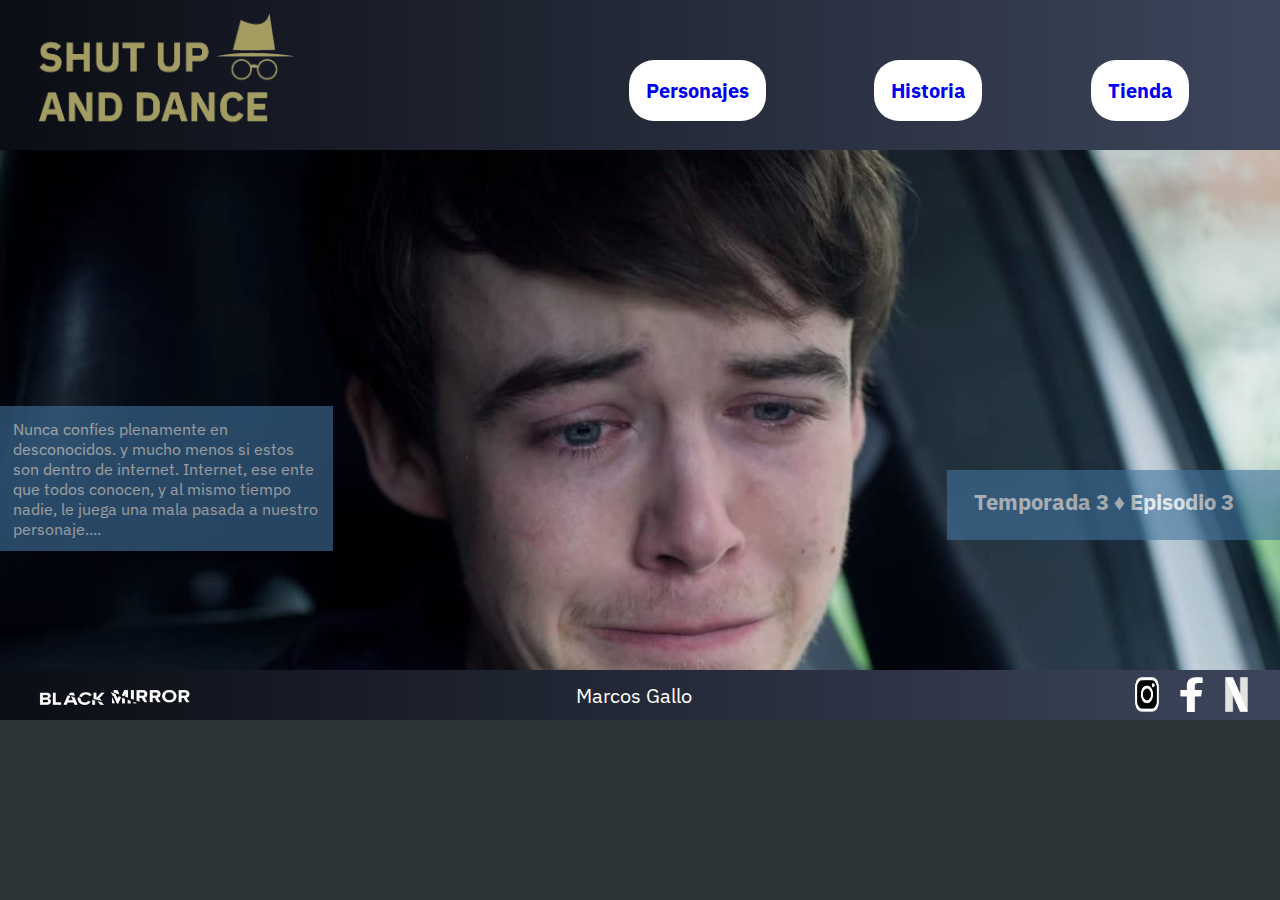
<file: index.html>
<!DOCTYPE html>
<html>


<head>
	<meta charset="utf-8">
	<title>Shut up and Dance</title>

	<link rel="stylesheet" type="text/css" href="estiloindex.css">


</head>




<body>




<main>


	<header>  

	<img src="logocapitulo.png">


			<nav>


<div id="botonera">
	
<ul>   <li>

<a href="personajes.html"> <strong> Personajes </strong>  </a>
</li>


<li><a href="historia.html"> <strong> Historia </strong> </a>
</li>


<li><a href="tienda.html"> <strong> Tienda </strong> </a>
</li>


</ul>  

</div>


			</nav>


	</header>














<section>




	<article>

		
		
<p> Nunca confíes plenamente en desconocidos. y mucho menos si estos son dentro de internet.
Internet, ese ente que todos conocen, y al mismo tiempo nadie, le juega una mala pasada a nuestro personaje....</p>

	</article>







	<aside>
		 <p> <b> Temporada 3  ♦  Episodio 3    </b>  </p>

	</aside>



	</section>







	







	<footer>







	    <div id="redes">

	    <ul>

	    	 <li>


	    	 <img src="instagram.png">

	    	</li>



	    	<li>

	    	 <img src="facebook.png">

	    	</li>

	    	<li>

	    	 <img src="netflix.png"> 

	 		</li>



	   

	    	
	    	 </ul>


	    </div>





	    		<div id="logobm">

	        <img src="logo2cyb.png">

	    </div>




	    <div id="nombre"> 

	    	<a href="https://www.google.com/"> Marcos Gallo </a>

	    </div>







		

		</footer>






	</main>






</body>
</html>
</file>
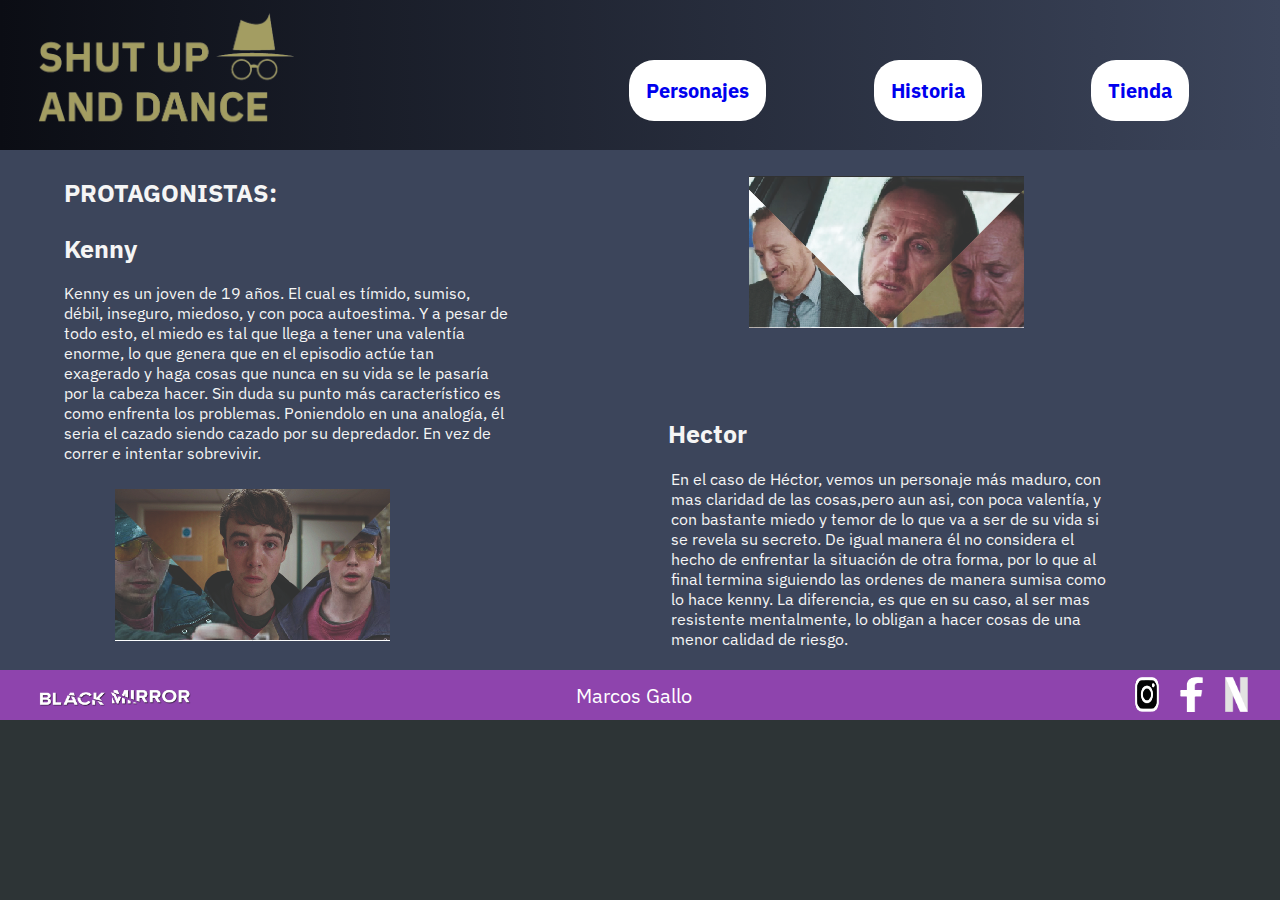
<file: personajes.html>
<!DOCTYPE html>
<html>
<head>
	<meta charset="utf-8">
	<title> Personajes</title>
	<link rel="stylesheet" type="text/css" href="estiloindex.css">
</head>
<body>



<div id="mainpersonajes">


	<div id="headerpersonajes">  


	<a href="index.html"> <img src="logocapitulo.png"> </a>

	

			<div id="navpersonajes">


<div id="botonera">
	
<ul>   <li>

<a href="personajes.html"> <strong> Personajes </strong>  </a>
</li>


<li><a href="historia.html"> <strong> Historia </strong> </a>
</li>


<li><a href="tienda.html"> <strong> Tienda </strong> </a>
</li>


</ul>  

</div>


			</div>


	</div>














<div id="sectionpersonajes">




<div id="articlepersonajes2">
	
<img src="hector.jpg">

</div>


<h1> PROTAGONISTAS: </h1>

<br>

<h2> Kenny </h2>

<br>

<p> Kenny es un joven de 19 años. El cual es
tímido, sumiso, débil, inseguro, miedoso, y
con poca autoestima. Y a pesar de todo esto,
el miedo es tal que llega a tener una valentía enorme, lo que genera que en el
episodio actúe tan exagerado y haga
cosas que nunca en su vida se le pasaría por la cabeza hacer.
Sin duda su punto más característico
es como enfrenta los problemas.
Poniendolo en una analogía, él seria
el cazado siendo cazado por su depredador. En vez de correr e intentar sobrevivir. </p>









<div id="articlepersonajes">

<h2> Hector </h2>

<br>

<p> En el caso de Héctor, vemos un personaje más maduro,
con mas claridad de las cosas,pero aun asi, con poca
valentía, y con bastante miedo y temor de lo que va a
ser de su vida si se revela su secreto.
De igual manera él no considera el hecho de enfrentar
la situación de otra forma, por lo que
al final termina siguiendo las ordenes de manera sumisa como lo
hace kenny. La diferencia, es que
en su caso, al ser mas resistente
mentalmente, lo obligan a
hacer cosas de una menor calidad de riesgo. </p>


<div id="articlepersonajes3">

<img src="kenny.jpg">

</div>



 </div>



	</div>









	







	<div id="footerpersonajes">







	    <div id="redes">

	    <ul>

	    	 <li>


	    	 <img src="instagram.png">

	    	</li>



	    	<li>

	    	 <img src="facebook.png">

	    	</li>

	    	<li>

	    	 <img src="netflix.png"> 

	 		</li>



	   

	    	
	    	 </ul>


	    </div>





	    		<div id="logobm">

	        <img src="logo2cyb.png">

	    </div>




	    <div id="nombre"> 

	    	<a href="https://www.google.com/"> Marcos Gallo </a>

	    </div>







		

		</div>






	</div>




</body>
</html></h1>
</file>
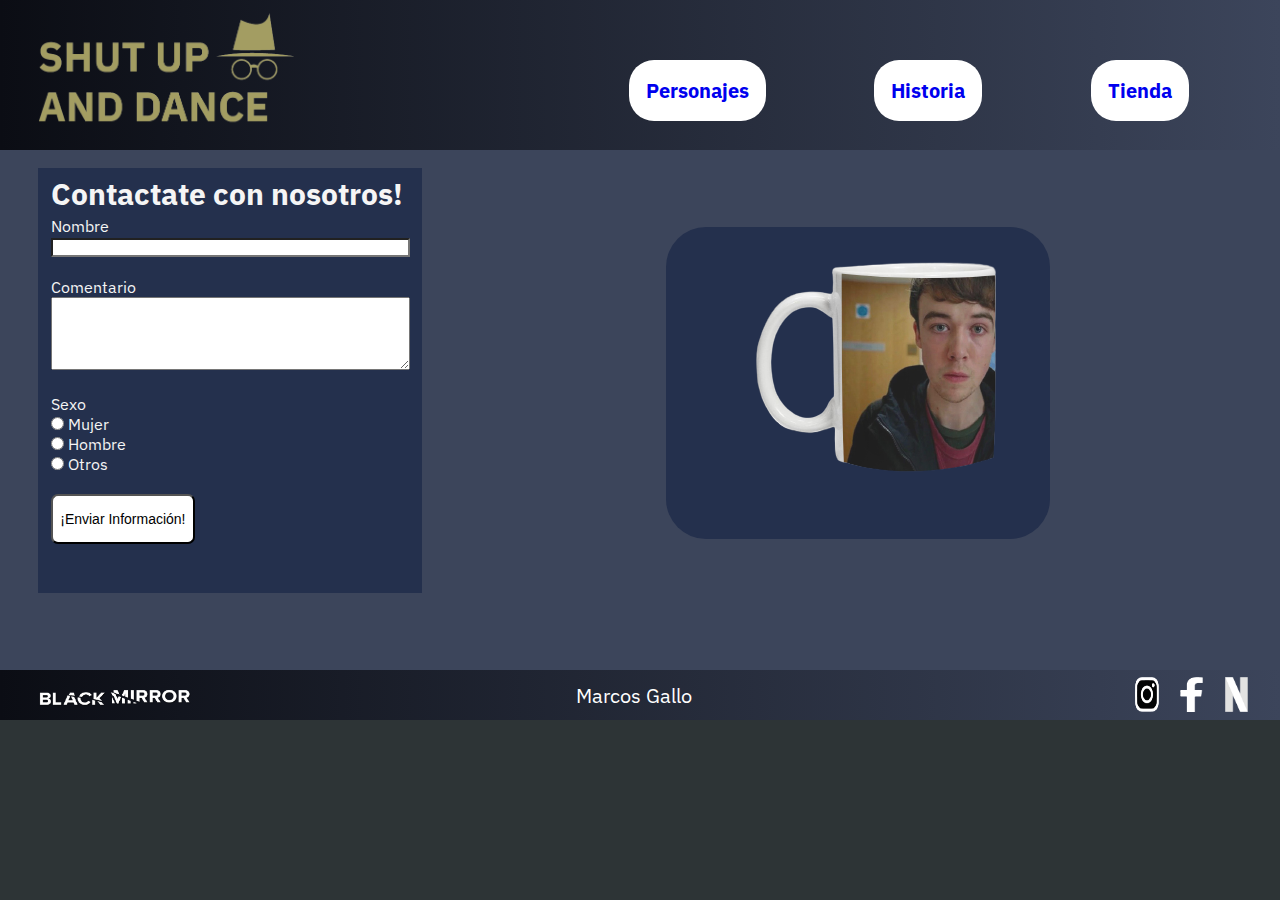
<file: tienda.html>
<!DOCTYPE html>
<html>
<head>
	<meta charset="utf-8">
	<title> Tienda </title>

	<link rel="stylesheet" type="text/css" href="estiloindex.css">

	

</head>
<body>




<div id="maintienda">


	<div id=headertienda>  

	<a href="index.html"> <img src="logocapitulo.png"> </a>



	<nav>


<div id="botonera">
	
<ul>   <li>

<a href="personajes.html"> <strong> Personajes </strong>  </a>
</li>


<li><a href="historia.html"> <strong> Historia </strong> </a>
</li>


<li><a href="tienda.html"> <strong> Tienda </strong> </a>
</li>


</ul>  

</div>


	</div>









<div id=sectiontienda>

	

<div id="articletienda"> 


<img src="tazaa.png">


</div>



<br>
	<h1> Contactate con nosotros! </h1>
	<form  action="gallomarcospatricio@gmail.com" method="post" id="parte1">


	<label> Nombre </label> <br>
	<input type="text" name="nombre" class="caja1"> <br> <br>


	<label > Comentario </label>  <br>
	<textarea class="caja2"></textarea> <br>

	<br>

	

	

	<label> Sexo </label> <br>
	<input type="radio" name="cuadro" value="mujer"> Mujer <br>
	<input type="radio" name="cuadro" value="hombre"> Hombre <br>
	<input type="radio" name="cuadro" value="otros"> Otros <br>


	<br>


	<input type="submit" name="boton" value=" ¡Enviar Información! " class="boton">


	</form>





 





</div>







	







<div id="footertienda">







	    <div id="redes">

	    <ul>

	    	 <li>


	    	 <img src="instagram.png">

	    	</li>



	    	<li>

	    	 <img src="facebook.png">

	    	</li>

	    	<li>

	    	 <img src="netflix.png"> 

	 		</li>



	   

	    	
	    	 </ul>


	    </div>





	    		<div id="logobm">

	        <img src="logo2cyb.png">

	    </div>




	    <div id="nombre"> 

	    	<a href="https://www.google.com/"> Marcos Gallo </a>

	    </div>







		

		</div>



	






</div>




</body>
</html>
</file>
<file: estiloindex.css>
@import url('https://fonts.googleapis.com/css2?family=IBM+Plex+Sans:ital,wght@0,700;1,400&display=swap');

*{

	box-sizing: border-box;
	margin: 0;
	padding: 0;

}








body
{

	background-color: #2d3436;

}








main{

	width: 1280px;
	height: 720px;

	margin-left: auto;
	margin-right: auto;

	max-width:  1280px;
	max-height: 720px;

	background-color: #8e44ad;

}









header{

	width: 100%;
	height: 150px;

	background-image: linear-gradient(to right, #0b0d14, #3c455b);

}


header img{

	width: 20%;
	height: 80%;

	margin-left: 3%;
	margin-top: 1%;

}








nav{

	float: right;
	background-color: ;

	width: 53%;
	height: 80%;

	margin-top: 1%;		

}


#botonera li{

	display: inline;
	font-family: 'IBM Plex Sans', sans-serif;
	

}


#botonera li a{


	padding: 2.5%;
	margin-right: 12%;
	margin-top: 7%;
	margin-left: 4%;
	


	background-color: white;
	font-size: 20px;
	border-radius: 25px;
	text-decoration: none;
	float: left;
}








section{

	width: 100%;
	height: 520px;
	background-image: url(fondocyb.jpg);
	background-repeat: no-repeat;
	background-size: cover;

}


article{

	height: 145px;
	width: 26%;
	
	float: left;

	margin-top: 20%;

	background-color: #40739e;
	opacity: 60%;
	

}


article p{

	float: left;

	height: 10%;

	margin-top: 4%;
	margin-left: 4%;
	margin-right: 4%;


	color: white;
	font-family: 'IBM Plex Sans', sans-serif;
	

}


aside{


width: 26%;
height: 70px;

float: right;
margin-top: 25%;



background-color: #40739e;
opacity: 60%;


}


aside p{


font-size: 22px;
margin-top: 5%;
margin-left: 8%;


color: white;
font-family: 'IBM Plex Sans', sans-serif;

}








footer{

	width: 100%;
	height: 50px;
	background-image: linear-gradient(to right, #0b0d14, #3c455b);

}


footer img{

	float: left;
	
	height: 55px;
	width: 15%;

	padding-left: 3%;

	display: inline;
	
}






footer a{

	text-decoration: none;
	color: white;

	margin-left: 30%;
	margin-top: 0.9%;

	float: left;
	font-size: 20px;
	font-family: 'IBM Plex Sans', sans-serif;


}





#redes{

background-color: ;

width: 13%;
height: 50px;

float: right;



}




#redes li{


display: inline;

}


#redes li img{

width: 17%;
height: 35px;

margin-top: 4%;
margin-left: 10%;



}





































#mainpersonajes{

	width: 1280px;
	height: 720px;

	margin-left: auto;
	margin-right: auto;

	max-width:  1280px;
	max-height: 720px;

	background-color: #8e44ad;

}









#headerpersonajes{

	width: 100%;
	height: 150px;

	background-image: linear-gradient(to right, #0b0d14, #3c455b);

}


#headerpersonajes img{

	width: 20%;
	height: 80%;

	margin-left: 3%;
	margin-top: 1%;

}








#navpersonajes{

	float: right;
	background-color: ;

	width: 53%;
	height: 80%;

	margin-top: 1%;		

}























#sectionpersonajes{

	width: 100%;
	height: 520px;
	background-color: #3c455b;
	

}


#sectionpersonajes h1{


	width: 100px;

	font-size: 25px;
	color: whitesmoke;
		font-family: 'IBM Plex Sans', sans-serif;

		margin-left: 5%;
		margin-top: 2%;

		float: left;

}


#sectionpersonajes h2{


	width: 100px;

	font-size: 25px;
	color: whitesmoke;
		font-family: 'IBM Plex Sans', sans-serif;

		margin-left: 5%;
		margin-top: 5%;

}




#sectionpersonajes p{


width: 35%;



font-family: 'IBM Plex Sans', sans-serif;

color: whitesmoke;

margin-left: 5%;





float: left;




}


#articlepersonajes h2{

margin-top: 7%;
margin-right: 40%;
float: right;








}


#articlepersonajes p{

margin-top: 1.5%;
margin-right: 12.6%;
float: right;




}




#articlepersonajes2 img{

float: right;


margin-right: 20%;
margin-top: 2%;




	}


#articlepersonajes3 img{




	margin-left: 9%;
	margin-top: 2%;




}















#footerpersonjaes{

	width: 100%;
	height: 50px;
	background-image: linear-gradient(to right, #0b0d14, #3c455b);

}


#footerpersonajes img{

	float: left;
	
	height: 55px;
	width: 15%;

	padding-left: 3%;

	display: inline;
	
}






#footerpersonajes a{

	text-decoration: none;
	color: white;

	margin-left: 30%;
	margin-top: 0.9%;

	float: left;
	font-size: 20px;
	font-family: 'IBM Plex Sans', sans-serif;


}






















































































































#maintienda{

width: 1280px;
	height: 720px;

	margin-left: auto;
	margin-right: auto;

	max-width:  1280px;
	max-height: 720px;

	background-color: #8e44ad;

}









#headertienda{

	width: 100%;
	height: 150px;

	background-image: linear-gradient(to right, #0b0d14, #3c455b);
}


#headertienda img{

	width: 20%;
	height: 80%;

	margin-left: 3%;
	margin-top: 1%;

}








#sectiontienda{

	width: 100%;
	height: 520px;
	background-color: #3c455b;

	
}




#articletienda{

background-color:  #24304d;
height: 60%;
width: 30%;
float: right;
margin-top: 6%;
margin-right: 18%;
border-radius: 40px;



}


#articletienda img{





}


#sectiontienda h1{

	
	font-family: 'IBM Plex Sans', sans-serif;

 	width: 30%;
 	height: 35px;
	margin-left: 3%;

	

	padding-left: 1%;
	padding-top: 0.5%;

	font-size: 30px;

	

	color: whitesmoke;
	background-color: #24304d;

	

}














#parte1{

width: 30%;
height: 75%;



margin-left: 3%;
margin-top: ;

padding: 1%;


color: whitesmoke;
background-color: #24304d;

font-family: 'IBM Plex Sans', sans-serif;





}


.caja1{

width: 100%;
color: black;
background-color: white;

}


.caja2{

width: 100%;
height: 20%;
font-family: 'IBM Plex Sans', sans-serif;

}


.boton{

font-size: 14px;
width: 40%;
height: 50px;

color: black;
background-color: white;
border-radius: 7px;

}













#footertienda{

	width: 100%;
	height: 50px;
	background-image: linear-gradient(to right, #0b0d14, #3c455b);

}


#footertienda img{

	float: left;
	
	height: 55px;
	width: 15%;

	padding-left: 3%;

	display: inline;
	
}






#footertienda a{

	text-decoration: none;
	color: white;

	margin-left: 30%;
	margin-top: 0.9%;

	float: left;
	font-size: 20px;
	font-family: 'IBM Plex Sans', sans-serif;


}


















































































#mainhistoria{

	width: 1280px;
	height: 720px;

	margin-left: auto;
	margin-right: auto;

	max-width:  1280px;
	max-height: 720px;

	background-color: #8e44ad;




}



#headerhistoria{

	width: 100%;
	height: 150px;

	background-image: linear-gradient(to right, #0b0d14, #3c455b);
}




#headerhistoria img{

	width: 20%;
	height: 80%;

	margin-left: 3%;
	margin-top: 1%;

}














#sectionhistoria{

width: 100%;
	height: 520px;
	background-color: #3c455b;
	
	
}




#sectionhistoria h1{



	

 	width: 100px;

	font-size: 25px;
	color: whitesmoke;
		font-family: 'IBM Plex Sans', sans-serif;

		margin-left: 3%;
		margin-top: 2%;

		float: left;

}

#sectionhistoria p{


width: 35%;



font-family: 'IBM Plex Sans', sans-serif;

color: whitesmoke;

margin-left: 3%;





float: left;




}













#articlehistoria{

width: 38%;
height: 300px;
background-color: #24304d;



margin-right: 12%;

float: right;


border-radius: 30px;
}


#articlehistoria img{




	margin-left: 6%;
	margin-top: 7%;


}










#footerhistoria{

	width: 100%;
	height: 50px;
	background-image: linear-gradient(to right, #0b0d14, #3c455b);

}


#footerhistoria img{

	float: left;
	
	height: 55px;
	width: 15%;

	padding-left: 3%;

	display: inline;
	
}






#footerhistoria a{

	text-decoration: none;
	color: white;

	margin-left: 30%;
	margin-top: 0.9%;

	float: left;
	font-size: 20px;
	font-family: 'IBM Plex Sans', sans-serif;


}
</file>
